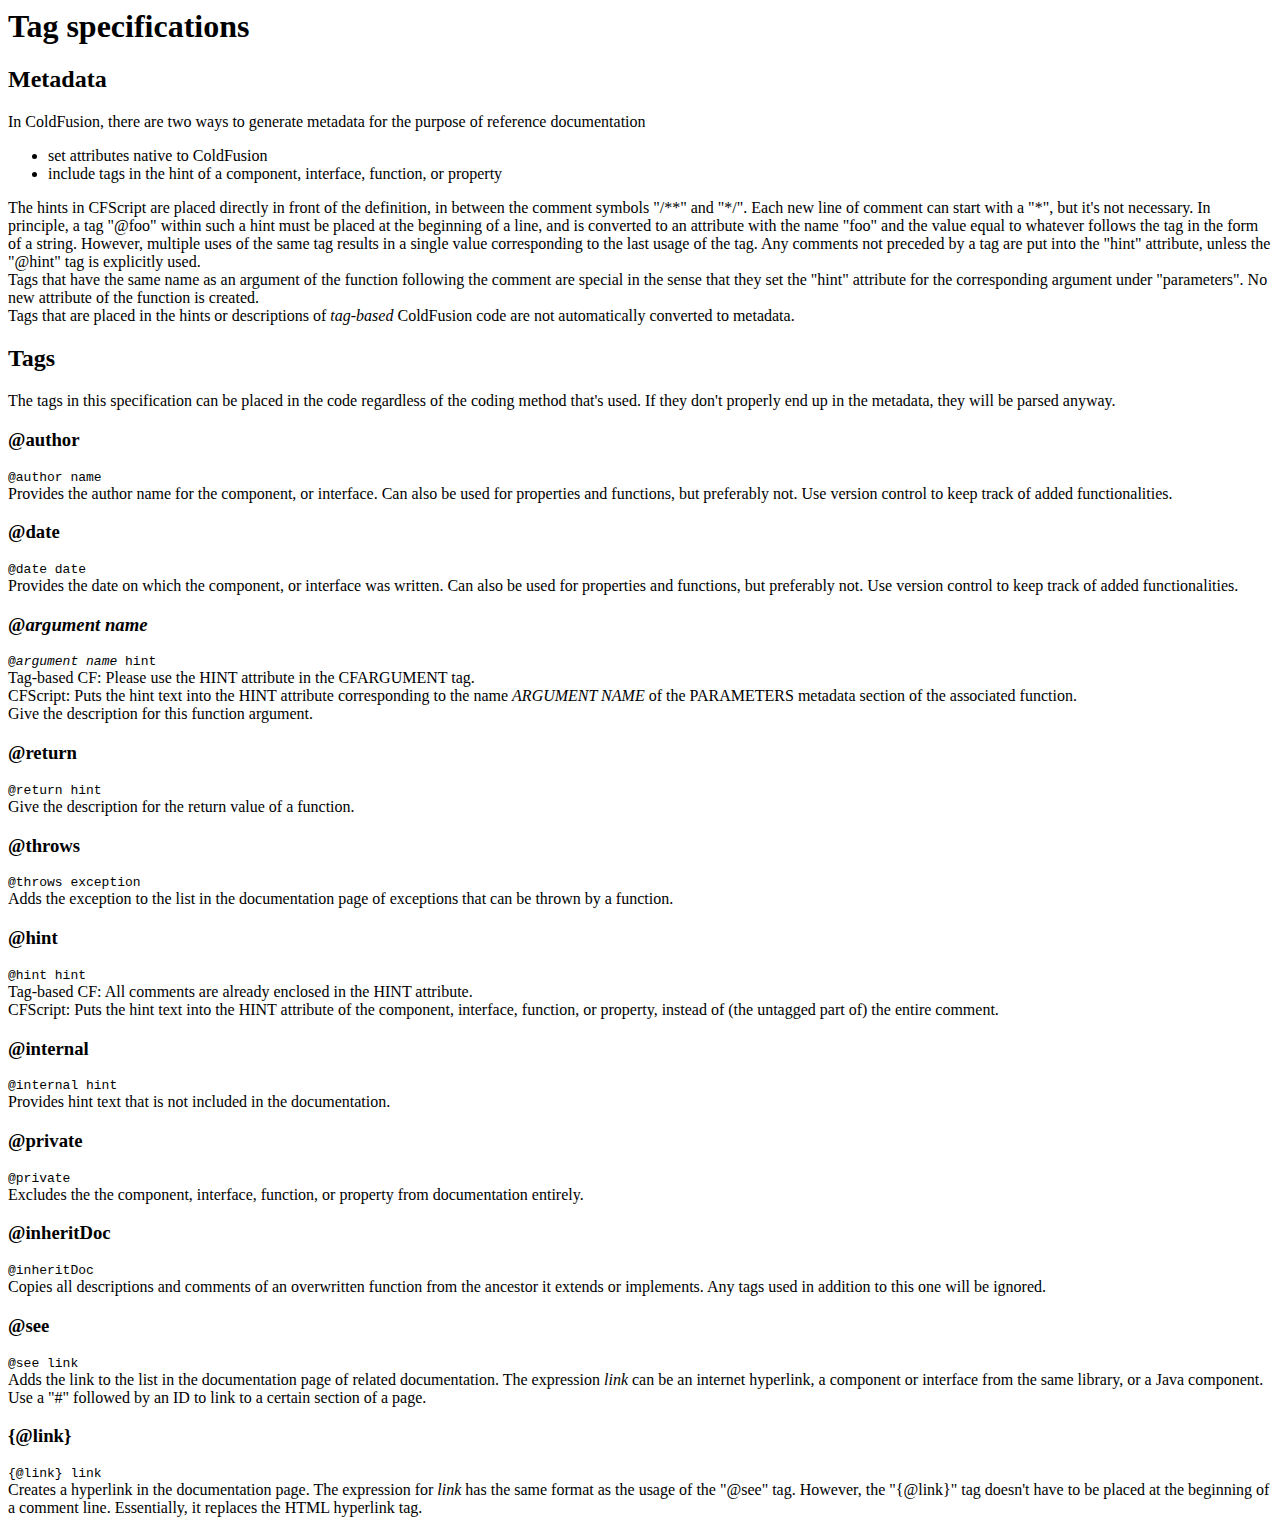
<file: site/readme.html>
<html>
<head>
<title>Documentation generator - Tag specifications</title>
</head>

<body>

<h1>Tag specifications</h1>

<h2>Metadata</h2>
<p>
In ColdFusion, there are two ways to generate metadata for the purpose of reference 
documentation
<ul>
	<li>set attributes native to ColdFusion</li>
	<li>include tags in the hint of a component, interface, function, or property</li>
</ul>
The hints in CFScript are placed directly in front of the definition, in between the comment 
symbols "/**" and "*/". Each new line of comment can start with a "*", but it's not necessary. 
In principle, a tag "@foo" within such a hint must be placed at the beginning of a line, and 
is converted to an attribute with the name "foo" and the value equal to whatever follows the 
tag in the form of a string. However, multiple uses of the same tag results in a single value 
corresponding to the last usage of the tag. Any comments not preceded by a tag are put into the 
"hint" attribute, unless the "@hint" tag is explicitly used.<br />
Tags that have the same name as an argument of the function following the comment are special 
in the sense that they set the "hint" attribute for the corresponding argument under 
"parameters". No new attribute of the function is created.<br />
Tags that are placed in the hints or descriptions of <i>tag-based</i> ColdFusion code are not 
automatically converted to metadata.
</p>

<h2>Tags</h2>
<p>
The tags in this specification can be placed in the code regardless of the coding method that's 
used. If they don't properly end up in the metadata, they will be parsed anyway.<br />
</p>

<h3>@author</h3>
<p><code>
@author name<br />
</code>
Provides the author name for the component, or interface. Can also be used for properties and 
functions, but preferably not. Use version control to keep track of added functionalities.
</p>

<h3>@date</h3>
<p><code>
@date date<br />
</code>
Provides the date on which the component, or interface was written. Can also be used for 
properties and functions, but preferably not. Use version control to keep track of added 
functionalities.
</p>

<h3>@<i>argument name</i></h3>
<p><code>
	@<i>argument name</i> hint<br />
</code>
Tag-based CF: Please use the HINT attribute in the CFARGUMENT tag.<br />
CFScript: Puts the hint text into the HINT attribute corresponding to the name 
<i>ARGUMENT NAME</i> of the PARAMETERS metadata section of the associated function.<br />
Give the description for this function argument.
</p>

<h3>@return</h3>
<p><code>
@return hint<br />
</code>
Give the description for the return value of a function.
</p>

<h3>@throws</h3>
<p><code>
@throws exception<br />
</code>
Adds the exception to the list in the documentation page of exceptions that can be thrown by a 
function.
</p>

<h3>@hint</h3>
<p><code>
@hint hint<br />
</code>
Tag-based CF: All comments are already enclosed in the HINT attribute.<br />
CFScript: Puts the hint text into the HINT attribute of the component, interface, function, or 
property, instead of (the untagged part of) the entire comment.
</p>

<h3>@internal</h3>
<p><code>
@internal hint<br />
</code>
Provides hint text that is not included in the documentation.
</p>

<h3>@private</h3>
<p><code>
@private<br />
</code>
Excludes the the component, interface, function, or property from documentation entirely.
</p>

<h3>@inheritDoc</h3>
<p><code>
@inheritDoc<br />
</code>
Copies all descriptions and comments of an overwritten function from the ancestor it extends 
or implements. Any tags used in addition to this one will be ignored.
</p>

<h3>@see</h3>
<p><code>
@see link<br />
</code>
Adds the link to the list in the documentation page of related documentation. The expression 
<i>link</i> can be an internet hyperlink, a component or interface from the same library, or a 
Java component. Use a "#" followed by an ID to link to a certain section of a page.
</p>

<h3>{@link}</h3>
<p><code>
{@link} link<br />
</code>
Creates a hyperlink in the documentation page. The expression for <i>link</i> has the same 
format as the usage of the "@see" tag. However, the "{@link}" tag doesn't have to be placed at 
the beginning of a comment line. Essentially, it replaces the HTML hyperlink tag.
</p>

</body>
</html>
</file>
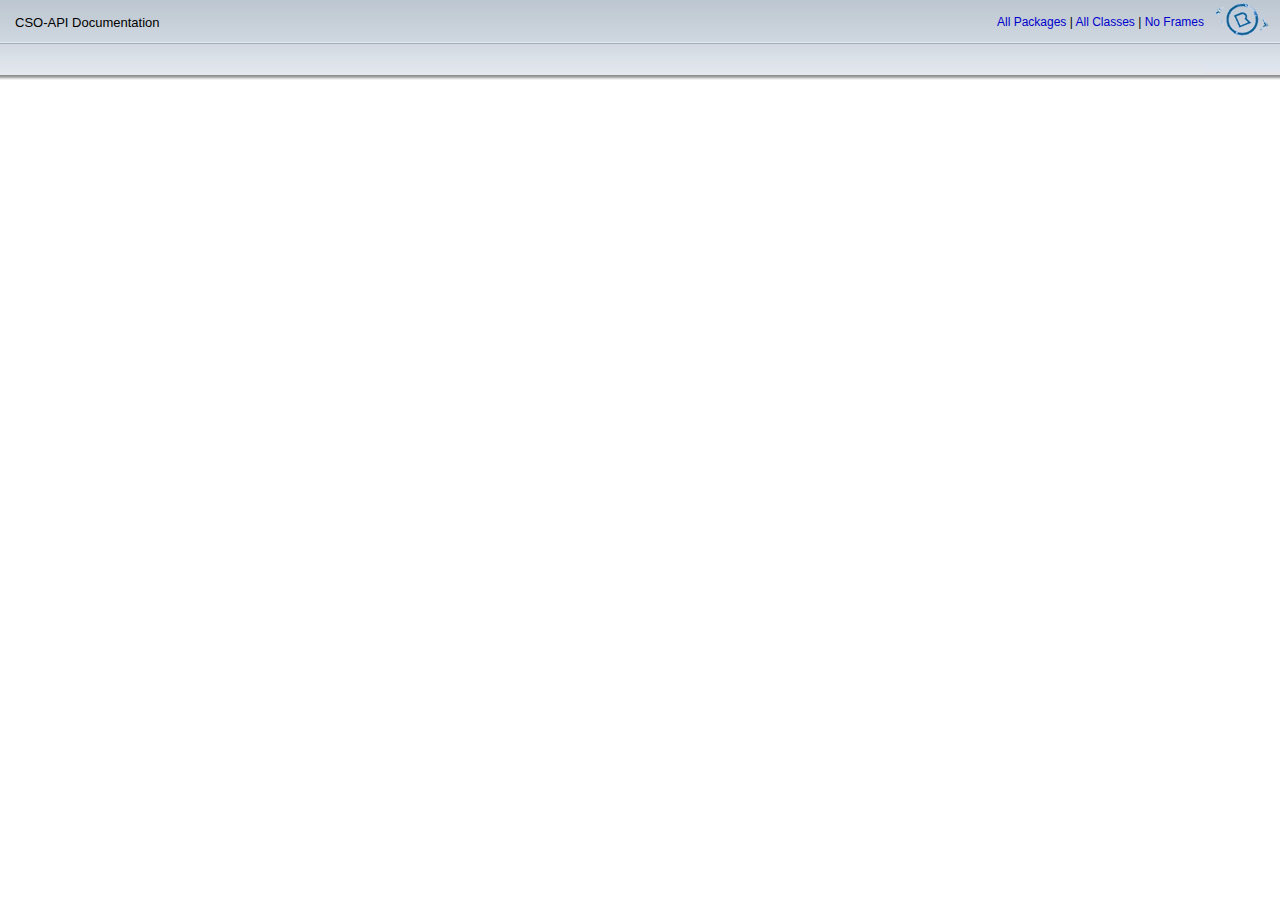
<file: site/data/apiDoc/title-bar.html>
<!doctype html public "-//w3c//dtd HTML 4.01 Transitional//EN" "http://www.w3.org/TR/html4/loose.dtd" />
<html>
<head>
	<meta http-equiv="Content-Type" content="text/html; charset=UTF-8" />
	<title>CSO-API Documentation</title>
	<link rel="stylesheet" href="style.css" type="text/css" media="screen" />
	<link rel="stylesheet" href="print.css" type="text/css" media="print" />
	<link rel="stylesheet" href="override.css" type="text/css" />
	<script language="javascript" type="text/javascript" src="asdoc.js">
	</script>
</head>

<body>
	<a name="top"></a>
	<table class="titleTable" cellpadding="0" cellspacing="0">
		<tr>
			<td>
				<table class="titleTable" cellpadding="0" cellspacing="0">
					<tr>
						<td class="titleTableTitle" align="left">
							CSO-API Documentation
						</td>
						<td class="titleTableSearch" align="center"></td>
						<td class="titleTableTopNav" align="right">
							<a target="classFrame" 
								href="package-summary.html" 
								onclick="loadClassListFrame('all-classes.html')">
								All Packages</a>
							|
							<a target="classFrame" 
								href="class-summary.html" 
								onclick="loadClassListFrame('all-classes.html')">
								All Classes</a>
							|
							<a href="" 
								onclick="top.location=top.classFrame.location">
								No Frames</a>
						</td>
					</tr>
				</table>
			</td>
			<td class="titleTableLogo" align="right" rowspan="3">
				<img src="images/logo.png" class="logoImage" title="Rhinofly Logo" alt="Rhinofly Logo">
			</td>
		</tr>
		<tr>
			<td>
				<table class="titleTable" cellpadding="0" cellspacing="0">
					<tr class="titleTableRow2">
						<td class="titleTableSubTitle" id="subTitle" align="left" colspan="2"></td>
						<td class="titleTableSubNav" id="subNav" align="right">
							<a id="propertiesLink" 
								href="#top" 
								onclick="javascript:titleBar_gotoClassFrameAnchor('propertySummary');" 
								style="display:none">
								Properties</a>
							<span id="propertiesBar" style="display:none"> | </span>
							<a id="packagePropertiesLink" 
								href="#top" 
								onclick="javascript:titleBar_gotoClassFrameAnchor('propertySummary');" 
								style="display:none">
								Properties</a>
							<span id="packagePropertiesBar" style="display:none"> | </span>
							<a id="constructorLink" 
								href="#top" 
								onclick="javascript:titleBar_gotoClassFrameAnchor('constructorSummary');" 
								style="display:none">
								Constructor</a>
							<span id="constructorBar" 
								style="display:none"> | </span>
							<a id="methodsLink" 
								href="#top" 
								onclick="javascript:titleBar_gotoClassFrameAnchor('methodSummary');" 
								style="display:none">
								Methods</a>
							<span id="methodsBar" style="display:none"> | </span>
							<a id="packageFunctionsLink" 
								href="#top" 
								onclick="javascript:titleBar_gotoClassFrameAnchor('methodSummary');" 
								style="display:none">
								Functions</a>
							<span id="packageFunctionsBar" style="display:none"> | </span>
							<a id="eventsLink" 
								href="#top" 
								onclick="javascript:titleBar_gotoClassFrameAnchor('eventSummary');" 
								style="display:none">
								Events</a>
							<span id="eventsBar" style="display:none"> | </span>
							<a id="stylesLink" 
								href="#top" 
								onclick="javascript:titleBar_gotoClassFrameAnchor('styleSummary');" 
								style="display:none">
								Styles</a>
							<span id="stylesBar" style="display:none"> | </span>
							<a id="SkinPartLink" 
								href="#top" 
								onclick="javascript:titleBar_gotoClassFrameAnchor('SkinPartSummary');" 
								style="display:none">
								Skin Parts</a>
							<span id="SkinPartBar" style="display:none"> | </span>
							<a id="SkinStateLink" 
								href="#top" 
								onclick="javascript:titleBar_gotoClassFrameAnchor('SkinStateSummary');" 
								style="display:none">
								Skin States</a>
							<span id="SkinStateBar" style="display:none"> | </span>
							<a id="effectsLink" 
								href="#top" 
								onclick="javascript:titleBar_gotoClassFrameAnchor('effectSummary');" 
								style="display:none">
								Effects</a>
							<span id="effectsBar" style="display:none"> | </span>
							<a id="constantsLink" 
								href="#top" 
								onclick="javascript:titleBar_gotoClassFrameAnchor('constantSummary');" 
								style="display:none">
								Constants</a>
							<span id="constantsBar" style="display:none"> | </span>
							<a id="packageConstantsLink" 
								href="#top" 
								onclick="javascript:titleBar_gotoClassFrameAnchor('constantSummary');" 
								style="display:none">
								Constants</a>
							<span id="packageConstantsBar" style="display:none"> | </span>
							<a id="interfacesLink" 
								href="#top" 
								onclick="javascript:titleBar_gotoClassFrameAnchor('interfaceSummary');" 
								style="display:none">
								Interfaces</a>
							<span id="interfacesBar" style="display:none"> | </span>
							<a id="classesLink" 
								href="#top" 
								onclick="javascript:titleBar_gotoClassFrameAnchor('classSummary');" 
								style="display:none">
								Classes</a>
							<span id="classesBar" style="display:none"> | </span>
							<a id="packageUseLink" 
								href="#top" 
								onclick="javascript:titleBar_gotoClassFrameAnchor('package-use.html');" 
								style="display:none">
								Use</a>
							<span id="packageUseBar" style="display:none"> | </span>
							<a id="examplesLink" 
								href="#top" 
								onclick="javascript:titleBar_gotoClassFrameAnchor('includeExamplesSummary');" 
								style="display:none">
								Examples</a>
						</td>
					</tr>
					<tr class="titleTableRow3">
						<td colspan="3">
							&nbsp;
						</td>
					</tr>
				</table>
			</td>
		</tr>
	</table>
</body>
</html>
</file>
<file: site/data/apiDoc/style.css>
/*
////////////////////////////////////////////////////////////////////////////////
//
//  ADOBE SYSTEMS INCORPORATED
//  Copyright 2005-2008 Adobe Systems Incorporated
//  All Rights Reserved.
//
//  NOTICE: Adobe permits you to use, modify, and distribute this file
//  in accordance with the terms of the license agreement accompanying it.
//
////////////////////////////////////////////////////////////////////////////////
*/

.titleTable {
	width: 100%;
}
.titleTableTitle {
	white-space: nowrap;
	padding-left: 15px;
	padding-right: 5px;
	font-size: 13px;
	height: 44px;
	background-image: url(images/titleTableTop.jpg);
	background-repeat: repeat-x;
}
.titleTableSearch {
	white-space: nowrap;
	background-image: url(images/titleTableTop.jpg);
	background-repeat: repeat-x;
	padding-right: 10px;
	width: 220;
}
.searchForm {
	margin-top: 0px;
	margin-bottom: 0px;
}
.titleTableTopNav {
	font-size: 12px;
	background-image: url(images/titleTableTop.jpg);
	background-repeat: repeat-x;
}
.titleTableLogo {
	width: 76px;
	height: 80px;
	vertical-align: top;
}
.titleTableRow2 {
	color: #000000;
	height: 31px;
	background-image: url(images/titleTableMiddle.jpg);
	background-repeat: repeat-x;
}
.titleTableSubTitle {
	font-size: 20px;
	padding-left: 15px;
	padding-right: 5px;
}
.titleTableSubNav {
	//white-space: nowrap;
	font-size: 12px;
}
.titleTableRow3 {
	height: 5px;
	background-image: url(images/titleTableBottom.jpg);
	background-repeat: repeat-x;
}
.logoImage {
	width: 76px;
	height: 80px;
}

.classHeaderTable {
	margin-top: 20px;
}
.classHeaderTable td {
	vertical-align: top;
	padding-bottom: 4px;
}
.classHeaderTableLabel {
	font-weight: bold;
	padding-right: 15px;
}
.classSignature {
	text-indent: -20px;
	padding-left: 20px;
}
.inheritanceList {
	text-indent: -20px;
	padding-left: 20px;
}
.inheritArrow {
	width: 15px;
	height: 9px;
}
.mxmlSyntax {
	margin-bottom: -13px;
}
.collapsedImage {
	width: 9px;
	height: 9px;
	border: 0;
}
.expandedImage {
	width: 9px;
	height: 9px;
	border: 0;
}
.classFrameContent {
	margin-right: 5px;
	margin-left: 10px;
	margin-top: 10px;
	margin-bottom: 10px;
}
.classFrameContent td {
	white-space: nowrap;
	padding-right: 5px;
}

.eclipseBody {
	display: none;
}
	
/** html {
	overflow-y:scroll;
}*/

img {
	border:0;
}

.annotation {
	font-size: 20px;
	margin-top: 20px;
}

.label {
	color: #444444;
	font-weight: bold;
}

strong {
	color: #444444;
}

.summarySection {
	margin-left: 20px;
	margin-right: 10px;
}
.summaryTableTitle {
	font-weight: bold;
	font-size: 18px;
	padding-top: 20px;
	padding-bottom: 5px;
}
* .summaryTable {
	margin-top: 10px;
	border: #999999 1px solid;
	width: 100%;
	margin-bottom: 20px;
}
html>body .summaryTable {
	margin-top: 10px;
	border: #999999 1px solid;
	width: 100%;
	margin-bottom: 20px;
	margin-right: 10px;
}
.summaryTable th {
	color: #FFFFFF;
	background-color: #627C9D;
	white-space: nowrap;
}
.summaryTable td {
	border-top: #999999 1px solid;
	vertical-align: top;
}
.summaryTablePaddingCol {
	width: 5px;
}
.summaryTableInheritanceCol {
	width: 14px;
}
.summaryTableSignatureCol {
	padding-right: 10px;
}
.summaryTableOperatorCol {
	padding-left: 10px;
	padding-right: 10px;
	font-weight: bold;
}
.summaryTableStatementCol {
	padding-left: 10px;
	padding-right: 10px;
	font-weight: bold;
	white-space: nowrap;
}
.summarySignature {
	text-indent: -20px;
	padding-left: 20px;
}
.summaryTableOwnerCol {
	padding-right: 10px;
	width: 10px;
}
.summaryTableCol, .summaryTableSecondCol {
}
.signatureLink {
	font-weight: bold;
}
.summaryTableDescription {
	color: #333333;
}
.summaryTableLastCol {
	padding-right: 10px;
}
.inheritedSummaryImage {
	width: 14px;
	height: 14px;
}

.showHideLink {
}
.showHideLinkImage {
	width: 9px;
	height: 9px;
}
.hideInheritedConstant {
	display: none;
}
.showInheritedConstant {
	display: inline;
}
.hideInheritedProtectedConstant {
	display: none;
}
.showInheritedProtectedConstant {
	display: inline;
}
.hideInheritedProperty {
	display: none;
}
.showInheritedProperty {
	display: inline;
}
.hideInheritedPersistentProperty {
	display: none;
}
.showInheritedPersistentProperty {
	display: inline;
}
.hideInheritedProtectedProperty {
	display: none;
}
.showInheritedProtectedProperty {
	display: inline;
}
.hideInheritedMethod {
	display: none;
}
.showInheritedMethod {
	display: inline;
}
.hideInheritedRemoteMethod {
	display: none;
}
.showInheritedRemoteMethod {
	display: inline;
}
.hideInheritedProtectedMethod {
	display: none;
}
.showInheritedProtectedMethod {
	display: inline;
}
.hideInheritedEvent {
	display: none;
}
.showInheritedEvent {
	display: inline;
}
.hideInheritedStyle {
	display: none;
}
.showInheritedStyle {
	display: inline;
}
.hideInheritedEffect {
	display: none;
}
.showInheritedEffect {
	display: inline;
}


.detailSectionHeader {
	color: #434343;
	font-size: 18px;
	padding-left: 10px;
	padding-top: 4px;
	padding-bottom: 4px;
	margin-top: 40px;
	margin-bottom: 3px;
	background-image: url(images/detailSectionHeader.jpg);
	background-repeat: repeat-x;
}
.detailHeader {
	margin-left: 20px;
	margin-top: 10px;
	margin-bottom: 3px;
}
.detailHeaderName {
	font-weight: bold;
	font-size: 16px;
	vertical-align: baseline;
	white-space: nowrap;
}
.detailHeaderType {
	font-size: 12px;
	vertical-align: baseline;
	padding-right: 10px;
	padding-left: 7px;
	white-space: nowrap;
}
.detailHeaderParens {
	font-size: 14px;
	font-weight: bold;
	padding-left: 1px;
	padding-bottom: 2px;
}
.detailHeaderRule {
	background-image: url(images/detailHeaderRule.jpg);
	background-repeat: repeat-x;
	width: 100%;
	background-position: 50%;
}
.detailBody {
	margin-left: 20px;
	margin-right: 15px;
	margin-bottom: 20px;
}
.exampleHeader {
	background-color: #C8D1DF;
	padding-left: 10px;
	padding-top: 3px;
	padding-bottom: 3px;
}

.seeAlso {
	margin-top: -13px;
	padding-left: 20px;
}

/*
#header {
	padding: 0;
	margin: 0;
	border: 2px solid
}
*/

body {
	font-family: Tahoma, Verdana, Arial, Helvetica, sans-serif;
	color: #000000;
	background-color:#FFFFFF;
	margin: 0px;
	padding: 0px;
}

body, td, th {
	font-size: 13px;
}

.MainContent {
	margin-left: 20px;
	margin-right: 10px;
	margin-bottom: 10px;
}

code {
	font-family: "Lucida Console", "Courier New", Courier, monospace; 
	font-size: 12px;
}
pre {
	font-family: "Lucida Console", "Courier New", Courier, monospace; 
	font-size: 12px;
}

th	{
	text-align: left;
	font-weight: bold;
	vertical-align: bottom;
}

table {
	background-color: white;
}

table.withBorder {
	border-color: #BBBBBB;
	border-width: 1px;
	border-style: solid;
}

.innertable {
	border-collapse: collapse; /* to eliminate the default table cellspacing=2 */
}

.innertable th {
	border: 1px solid #000000;
	background:#DDDDDD;
	padding: 2px 3px 2px 3px;
}

.innertable td {
	border: 1px solid #000000;
	padding: 2px 3px 2px 3px;
}

.paramSpacer {
	font-size: 5px;
}

/* Custom Classes */
.row0 {
	background-color: #F2F2F2;
}

.row1 {
	background-color: #FFFFFF;
}

.prow0 {
	background-color: #F2F2F2;
}

.prow1 {
	background-color: #FFFFFF;
}

.idxrow {
	padding-top: 5px;
}

.SummaryTableHeader {
    background-color: #CCCCCC;
}

.InheritedTableHeader {
    background-color: #EEEEEE;
}

.PackageTableHeader {
    background-color: #EEEEEE;
}


/* Links */
a:link {
	color: #0000CC;
	text-decoration: none;
}

a:visited {
    color: #0000CC;
	text-decoration: none;
}

a:hover {
	text-decoration: underline;
	color: #0000CC;
}

a:active {
	text-decoration: none;
	color: #CC0000;
}

/* Headings */
h1, h2, h3, h4, h5, h6	{
	font-family: "Trebuchet MS", "Bitstream Vera Sans", verdana, lucida, arial, helvetica, sans-serif;
	font-weight: bold;
	margin-top: 3px;
	margin-bottom: 3px;
	letter-spacing: 1px;
	width: 90%;
}

h1 {
	font-size: 18px;
}

h2 {
	font-size: 16px;
}

h3 {
	font-size: 14px;
}

h4 {
	font-size: 12px;
	color: #666666;
}

h5 {
	font-size: 11px;
}
.copyright {
   margin-top: 30px;
   color: #777777;
   font-size: 10px;
   padding-bottom: 5px;
}
.inheritanceList {
	line-height: 19px;
}
.private {
    color: #999999;
}
.flashonly {
    color: #000000;
}
.flexonly {
    display:none;
    color: #000000;
}
.hide {
	display:none;
}
.feedbackLink {
/*	display:none;  */
}

/* IE */
* html .listing {
   width: 93%;
   padding-left: 6%;
   padding-right: 5px;
   padding-top: 5px;
   padding-bottom: 5px;
   overflow-x: auto;	
   background-color: #F2F2F2;
   margin-bottom: 10px;
   margin-top: 10px;
   font-family: "Lucida Console", "Courier New", Courier, monospace;
   font-size: 12px;
}

/* Firefox, Netscape */
html>body .listing pre
{
   overflow: auto;
   padding-left: 40px;
   padding-right: 5px;
   padding-top: 5px;
   padding-bottom: 5px;
   background-color: #F2F2F2;
   margin-top: 10px;
   margin-bottom: 10px;
   font-family: "Lucida Console", "Courier New", Courier, monospace;
   font-size: 12px;
}   

.listingIcons
{
	padding: 0px;
	margin-top: 10px;
	height: 15px;
}  

.pageTop
{
	height:10px;
}

.hideInheritedSkinState {
	display: none;
}

.showInheritedSkinState {
	display: inline;
}

.hideInheritedSkinPart {
	display: none;
}

.showInheritedSkinPart {
	display: inline;
}
</file>
<file: site/data/apiDoc/print.css>
/*
////////////////////////////////////////////////////////////////////////////////
//
//  ADOBE SYSTEMS INCORPORATED
//  Copyright 2005-2008 Adobe Systems Incorporated
//  All Rights Reserved.
//
//  NOTICE: Adobe permits you to use, modify, and distribute this file
//  in accordance with the terms of the license agreement accompanying it.
//
////////////////////////////////////////////////////////////////////////////////
*/

body {
  color: #000000;
  background: #ffffff;
  font-family: "Times New Roman", Times, serif;
  font-size: 12pt;
}
a {
  text-decoration: none;
  color: #000000;
}
pre {
  white-space: -moz-pre-wrap; /* Mozilla */
  white-space: -pre-wrap;     /* Opera 4-6 */
  white-space: -o-pre-wrap;   /* Opera 7 */
  word-wrap: break-word;      /* IE */
}
.titleTableTopNav, .titleTableSubNav, .logoImage {
  display: none;
}
.packageFrame {
  display: none;
}
.titleTableSubTitle {
  font-weight: bold;
}
.classHeaderTableLabel {
	padding-right: 10px;
	vertical-align: top;
}
.showHideLinks {
  display: none;
}
html>body code {
  font-size: 10pt;
}
.summaryTableTitle, .detailSectionHeader {
  font-size: 14pt;
  font-weight: bold;
  padding-top: 15px;
  padding-bottom: 5px;
}
.summaryTable {
  border: 1px solid #000000;
  border-collapse: collapse;
  width: 100%;
}
.summaryTableDescription {
  padding-bottom: 20px;
}
.summaryTableSignatureCol, .summaryTableOwnerCol, .summaryTableLastCol, .summaryTableCol {
  border: 1px solid #000000;
}
.summaryTablePaddingCol {
  border: 1px solid #000000;
  border-right: 0px;
}
.summaryTableInheritanceCol, .summaryTableOperatorCol, .summaryTableStatementCol, .summaryTableSecondCol {
  border: 1px solid #000000;
  border-left: 0px;
}
.summaryTableLastCol {
  vertical-align: top;
}
.detailHeader {
  font-size: 13pt;
  padding-top: 100px;
}
.detailHeaderName {
  font-weight: bold;
}
.detailHeaderType {
  padding-left: 5px;
}
.detailHeaderRule {
  background: #FF0000;
}
.seeAlso {
  padding-bottom: 20px;
  margin-top: -20px;
}
.innertable {
  border-collapse: collapse;
}
.innertable td,.innertable th {
  border: 1px solid #000000;
  padding-left: 5px;
  padding-right: 5px;
}
.listing {
  font-size: 10pt;
}
.feedbackLink {
  display: none;
}
.copyright {
  font-size: 10pt;
}
</file>
<file: site/data/apiDoc/override.css>
/*
////////////////////////////////////////////////////////////////////////////////
//
//  ADOBE SYSTEMS INCORPORATED
//  Copyright 2008 Adobe Systems Incorporated
//  All Rights Reserved.
//
//  NOTICE: Adobe permits you to use, modify, and distribute this file
//  in accordance with the terms of the license agreement accompanying it.
//
////////////////////////////////////////////////////////////////////////////////
*/
.summaryTableTypeCol {
	width: 10px;
	text-align: right;
	white-space: nowrap;
}
.plainList {
	padding-left: 0;
	list-style-type: none;
}
.paddedList {
	padding-left: 20px;
	list-style-type: none;
}
.classHeaderTableLabel {
	font-weight: bold;
	padding-right: 15px;
	white-space: nowrap;
}
.classHeaderCodeList {
	margin-top: 1px;
	padding-left: 0;
	list-style-type: none;
}
code {
	font-family: "Lucida Console", "Courier New", Courier, monospace; 
	font-size: 12px;
	line-height: 150%;
}
</file>
